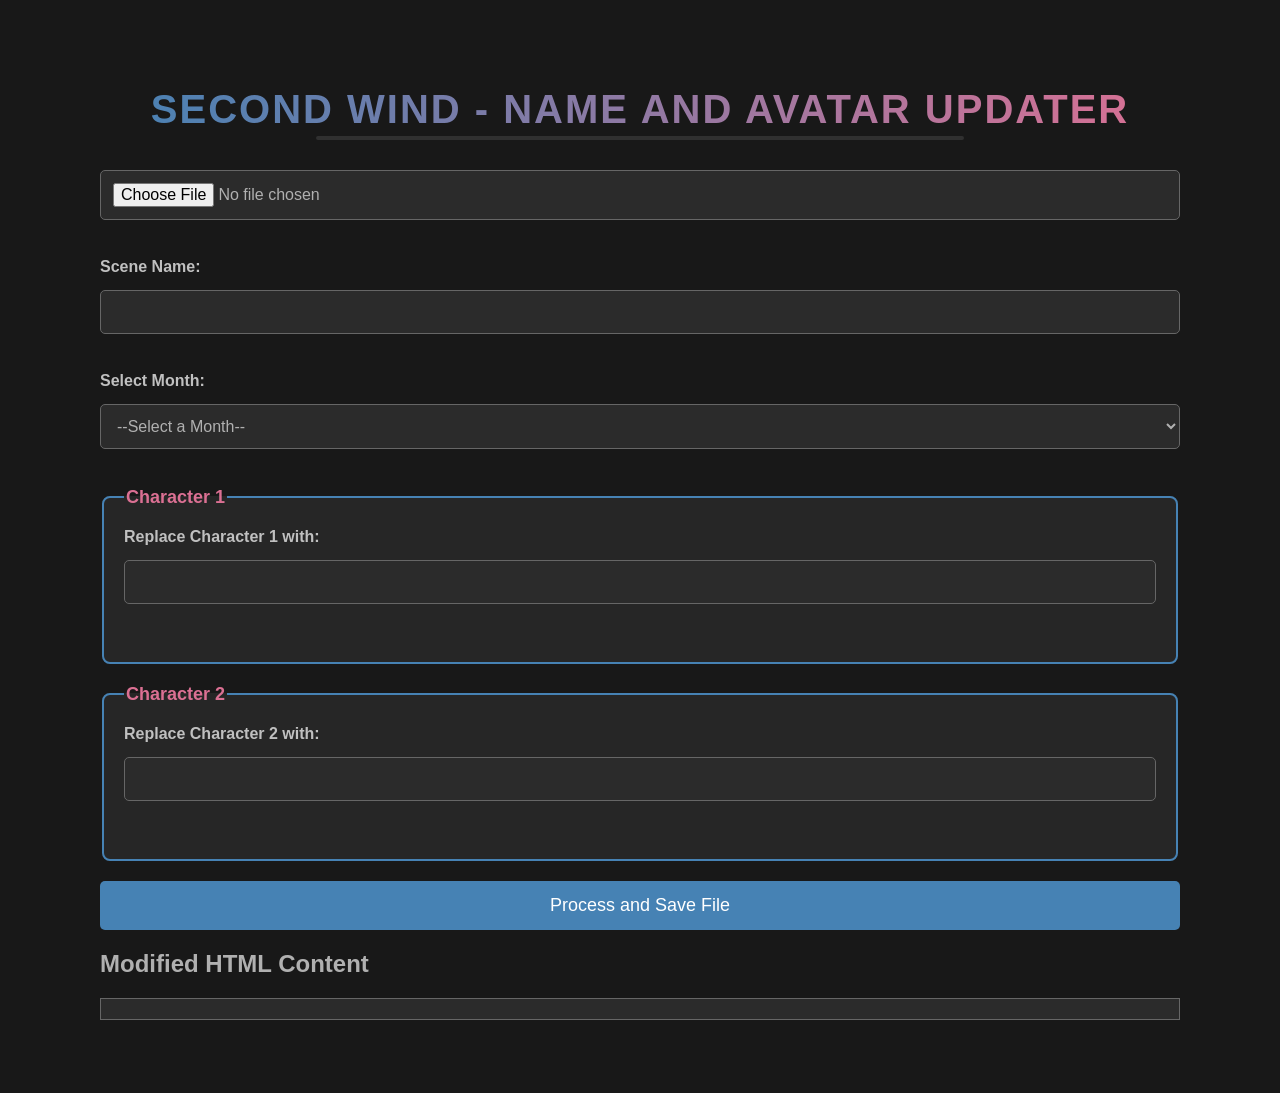
<file: index.html>
<!DOCTYPE html>
<html lang="en">
<head>
    <meta charset="UTF-8">
    <meta name="viewport" content="width=device-width, initial-scale=1.0">
    <title>HTML File Text Replacer</title>
    <link rel="stylesheet" href="style.css">
</head>
<body>
    <h1>Second Wind - Name and Avatar Updater</h1>
    <input type="file" id="fileInput" accept=".html"><br><br>
    
    <label for="sceneName">Scene Name:</label>
    <input type="text" id="sceneName"><br><br>

    <label for="months">Select Month:</label>
    <select id="months">
        <option value="">--Select a Month--</option>
        <option value="Januar">Januar</option>
        <option value="Februar">Februar</option>
        <option value="März">März</option>
        <option value="April">April</option>
        <option value="Mai">Mai</option>
        <option value="Juni">Juni</option>
        <option value="Juli">Juli</option>
        <option value="August">August</option>
        <option value="September">September</option>
        <option value="Oktober">Oktober</option>
        <option value="November">November</option>
        <option value="Dezember">Dezember</option>
    </select>
    <br><br>

    <fieldset>
        <legend>Character 1</legend>
        <label for="name1">Replace Character 1 with:</label>
        <input type="text" id="name1"><br><br>
    </fieldset>

    <fieldset>
        <legend>Character 2</legend>
        <label for="name2">Replace Character 2 with:</label>
        <input type="text" id="name2"><br><br>
    </fieldset>

    <button id="processBtn" disabled>Process and Save File</button>

    <h2>Modified HTML Content</h2>
    <pre id="output"></pre>

    <script>
        let modifiedContent = "";

        document.getElementById("fileInput").addEventListener("change", function (event) {
            const file = event.target.files[0];
            if (!file) return;

            const reader = new FileReader();
            reader.onload = function (event) {
                modifiedContent = event.target.result;
                document.getElementById("processBtn").disabled = false;
            };
            reader.readAsText(file);
        });

        document.getElementById("processBtn").addEventListener("click", function () {
            if (!modifiedContent) {
                console.error("No content loaded!");
                return;
            }

            const sceneName = document.getElementById('sceneName').value.trim();
            const name1 = document.getElementById('name1').value.trim();
            const name2 = document.getElementById('name2').value.trim();

            const parser = new DOMParser();
            const doc = parser.parseFromString(modifiedContent, "text/html");

            const imageUrls = new Set();
            const usernames = new Set();

            doc.querySelectorAll(".chatlog__message-group").forEach(message => {
                const imgTag = message.querySelector(".chatlog__avatar");
                const nameTag = message.querySelector("[data-user-id]");

                if (imgTag) imageUrls.add(imgTag.src);
                if (nameTag) usernames.add(nameTag.textContent.trim());
            });

            const imageArray = Array.from(imageUrls);
            const nameArray = Array.from(usernames);

            console.log("Original Image URLs:", imageArray);
            console.log("Original Usernames:", nameArray);

            fetch('https://raw.githubusercontent.com/SilKo-Dev/silko-dev.github.io/main/SecondWindAvatars.json')
                .then(response => response.json())
                .then(avatars => {
                    const newImageArray = [avatars[name1] || "", avatars[name2] || ""];
                    const newNameArray = [name1, name2];

                    imageArray.forEach((oldUrl, index) => {
                        if (newImageArray[index]) {
                            modifiedContent = modifiedContent.split(oldUrl).join(newImageArray[index]);
                        }
                    });

                    nameArray.forEach((oldName, index) => {
                        if (newNameArray[index]) {
                            modifiedContent = modifiedContent.split(oldName).join(newNameArray[index]);
                        }
                    });

                    console.log("Modified Content:", modifiedContent);
                    document.getElementById('output').textContent = modifiedContent;
                    saveFile(name1, name2, sceneName, modifiedContent);
                })
                .catch(error => {
                    console.error('Error loading avatars:', error);
                    alert('Failed to load avatars.');
                });
        });

        function saveFile(name1, name2, sceneName, modifiedContent) {
            if (!modifiedContent) {
                alert('No content to save. Please process a file first.');
                return;
            }

            const selectedMonth = document.getElementById('months').value;
            const blob = new Blob([modifiedContent], { type: 'text/html' });
            const url = URL.createObjectURL(blob);
            const a = document.createElement('a');

            a.href = url;
            a.download = `Second Wind - beendet ${selectedMonth} - ${sceneName}.html`;
            document.body.appendChild(a);
            a.click();
            document.body.removeChild(a);
            URL.revokeObjectURL(url);
        }
    </script>
</body>
</html>
</file>
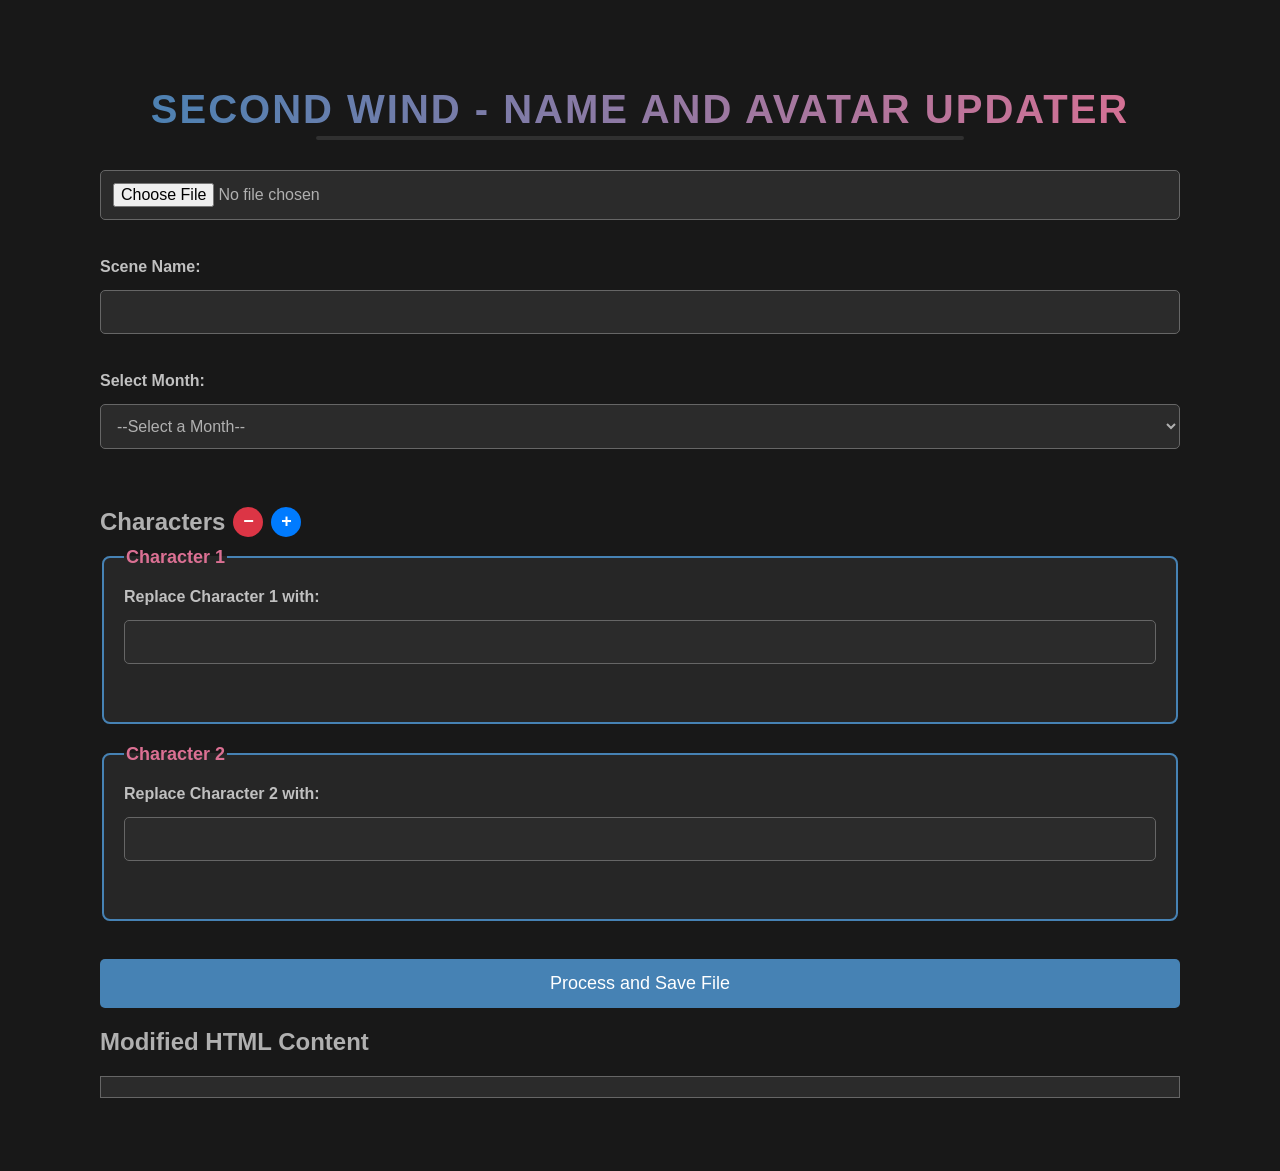
<file: v2.html>
<!DOCTYPE html>
<html lang="en">
<head>
    <meta charset="UTF-8">
    <meta name="viewport" content="width=device-width, initial-scale=1.0">
    <title>HTML File Text Replacer</title>
    <link rel="stylesheet" href="style.css">
</head>
<body>
    <h1>Second Wind - Name and Avatar Updater</h1>
    <input type="file" id="fileInput" accept=".html"><br><br>

    <label for="sceneName">Scene Name:</label>
    <input type="text" id="sceneName"><br><br>

    <label for="months">Select Month:</label>
    <select id="months">
        <option value="">--Select a Month--</option>
        <option value="Januar">Januar</option>
        <option value="Februar">Februar</option>
        <option value="März">März</option>
        <option value="April">April</option>
        <option value="Mai">Mai</option>
        <option value="Juni">Juni</option>
        <option value="Juli">Juli</option>
        <option value="August">August</option>
        <option value="September">September</option>
        <option value="Oktober">Oktober</option>
        <option value="November">November</option>
        <option value="Dezember">Dezember</option>
    </select>
    <br><br>

    <h2 class="character-label-container">
		Characters
		<button id="removeCharacter">−</button>
		<button id="addCharacter">+</button>
	</h2>
	<div id="characterContainer">
		<!-- Character fields go here -->
	</div>
    
    <br>
    <button id="processBtn" disabled>Process and Save File</button>

    <h2>Modified HTML Content</h2>
    <pre id="output"></pre>

    <script>
        const characterContainer = document.getElementById("characterContainer");
        const addCharacterBtn = document.getElementById("addCharacter");
        const removeCharacterBtn = document.getElementById("removeCharacter");

        let characterCount = 2; // Start with 2 character fields (default)
        const minCharacters = 1;
        const maxCharacters = 10;

        function createCharacterField(index) {
            const fieldset = document.createElement("fieldset");
            fieldset.setAttribute("id", `char${index}`);

            fieldset.innerHTML = `
                <legend>Character ${index}</legend>
                <label for="name${index}">Replace Character ${index} with:</label>
                <input type="text" id="name${index}" class="nameInput"><br><br>
            `;
            characterContainer.appendChild(fieldset);
        }

        function updateCharacterButtons() {
            removeCharacterBtn.disabled = characterCount <= minCharacters;
            addCharacterBtn.disabled = characterCount >= maxCharacters;
        }

        addCharacterBtn.addEventListener("click", () => {
            if (characterCount < maxCharacters) {
                characterCount++;
                createCharacterField(characterCount);
                updateCharacterButtons();
            }
        });

        removeCharacterBtn.addEventListener("click", () => {
            if (characterCount > minCharacters) {
                document.getElementById(`char${characterCount}`).remove();
                characterCount--;
                updateCharacterButtons();
            }
        });

        // Initialize with 2 character fields
        for (let i = 1; i <= characterCount; i++) {
            createCharacterField(i);
        }
        updateCharacterButtons();

        document.getElementById("fileInput").addEventListener("change", function (event) {
            const file = event.target.files[0];
            if (!file) return;

            const reader = new FileReader();
            reader.onload = function (event) {
                modifiedContent = event.target.result;
                document.getElementById("processBtn").disabled = false;
            };
            reader.readAsText(file);
        });

        document.getElementById("processBtn").addEventListener("click", function () {
            if (!modifiedContent) {
                console.error("No content loaded!");
                return;
            }

            const sceneName = document.getElementById('sceneName').value.trim();
            const nameInputs = document.querySelectorAll(".nameInput");
            const newNameArray = Array.from(nameInputs).map(input => input.value.trim());

            const parser = new DOMParser();
            const doc = parser.parseFromString(modifiedContent, "text/html");

            const imageUrls = new Set();
            const usernames = new Set();

            doc.querySelectorAll(".chatlog__message-group").forEach(message => {
                const imgTag = message.querySelector(".chatlog__avatar");
                const nameTag = message.querySelector("[data-user-id]");

                if (imgTag) imageUrls.add(imgTag.src);
                if (nameTag) usernames.add(nameTag.textContent.trim());
            });

            const imageArray = Array.from(imageUrls);
            const nameArray = Array.from(usernames);

            console.log("Original Image URLs:", imageArray);
            console.log("Original Usernames:", nameArray);

            fetch('https://raw.githubusercontent.com/SilKo-Dev/silko-dev.github.io/main/SecondWindAvatars.json')
                .then(response => response.json())
                .then(avatars => {
                    const newImageArray = newNameArray.map(name => avatars[name] || "");

                    imageArray.forEach((oldUrl, index) => {
                        if (newImageArray[index]) {
                            modifiedContent = modifiedContent.split(oldUrl).join(newImageArray[index]);
                        }
                    });

                    nameArray.forEach((oldName, index) => {
                        if (newNameArray[index]) {
                            modifiedContent = modifiedContent.split(oldName).join(newNameArray[index]);
                        }
                    });

                    console.log("Modified Content:", modifiedContent);
                    document.getElementById('output').textContent = modifiedContent;
                    saveFile(newNameArray, sceneName, modifiedContent);
                })
                .catch(error => {
                    console.error('Error loading avatars:', error);
                    alert('Failed to load avatars.');
                });
        });

        function saveFile(nameArray, sceneName, modifiedContent) {
            if (!modifiedContent) {
                alert('No content to save. Please process a file first.');
                return;
            }

            const selectedMonth = document.getElementById('months').value;
            const blob = new Blob([modifiedContent], { type: 'text/html' });
            const url = URL.createObjectURL(blob);
            const a = document.createElement('a');

            a.href = url;
            a.download = `Second Wind - beendet ${selectedMonth} - ${sceneName}.html`;
            document.body.appendChild(a);
            a.click();
            document.body.removeChild(a);
            URL.revokeObjectURL(url);
        }
    </script>
</body>
</html>
</file>
<file: style.css>
/* General body and layout styling */
body {
    font-family: Arial, sans-serif;
    background-color: #181818; /* Dark background, but not too intense */
    color: #b0b0b0; /* Soft light gray text for contrast */
    margin: 0;
    padding: 60px;
    padding-left: 80px; /* Increase padding for more space on the sides */
    padding-right: 80px; /* Increase padding for more space on the sides */
    justify-content: center;
    min-height: 100vh;
    box-sizing: border-box;
}

h1 {
    text-align: center;
    font-size: 40px; /* Increase the font size for a bold look */
    color: #fff; /* White text for contrast */
    background: linear-gradient(90deg, #4682b4, #db7093); /* Mid-tone blue and pink gradient */
    -webkit-background-clip: text; /* Clip gradient to text */
    -webkit-text-fill-color: transparent; /* Make the text transparent to show the gradient */
    font-family: 'Poppins', sans-serif; /* Use a modern, clean font */
    letter-spacing: 2px; /* Add letter spacing for a sleek feel */
    text-transform: uppercase; /* Make the text all uppercase */
    margin-bottom: 30px; /* Add more margin for spacing */
    position: relative; /* For the shadow effects */
}

h1::after {
    content: '';
    position: absolute;
    left: 50%;
    transform: translateX(-50%);
    bottom: -8px;
    width: 60%;
    height: 4px;
    background-color: rgba(255, 255, 255, 0.1); /* Soft shadow line */
    border-radius: 2px;
}

h1:hover {
    text-shadow: 0 5px 15px rgba(255, 255, 255, 0.15); /* Subtle shadow effect on hover */
    transition: text-shadow 0.3s ease-in-out;
}

/* Form container to align content */
form, .form-container {
    background-color: #232323; /* Mid-dark form background */
    padding: 20px;
    border-radius: 8px;
    box-shadow: 0 2px 10px rgba(0, 0, 0, 0.4);
    max-width: 600px;
    width: 100%;
    box-sizing: border-box;
}

/* Input and dropdown styling */
input[type="file"], input[type="text"], select {
    width: 100%;
    padding: 12px;
    margin-top: 8px;
    margin-bottom: 20px;
    font-size: 16px;
    border: 1px solid #666; /* Darker gray border */
    background-color: #2b2b2b; /* Dark input background */
    color: #b0b0b0; /* Lighter gray text */
    border-radius: 5px;
    box-sizing: border-box;
}

input::placeholder {
    color: #888; /* Softer placeholder text */
}

/* Label styling */
label {
    font-weight: bold;
    color: #c0c0c0; /* Mid-tone gray for labels */
    display: block;
    margin-bottom: 6px;
}

/* Fieldset styling */
fieldset {
    border: 2px solid #4682b4; /* Mid-tone blue */
    border-radius: 8px;
    padding: 20px;
    margin-bottom: 20px;
    background-color: #262626; /* Darker background inside fieldsets */
}

legend {
    font-size: 18px;
    font-weight: bold;
    color: #db7093; /* Mid-tone pink */
}

/* Button styling */
button {
    width: 100%;
    padding: 14px;
    background-color: #4682b4; /* Mid-tone blue from the gradient */
    color: white;
    font-size: 18px;
    border: none;
    border-radius: 5px;
    cursor: pointer;
    transition: background-color 0.3s ease;
}

button:hover {
    background-color: #db7093; /* Mid-tone pink on hover */
}

/* Output area styling */
#output {
    background-color: #2b2b2b; /* Darker output background */
    border: 1px solid #666;
    color: #b0b0b0; /* Light gray text */
    padding: 10px;
    white-space: pre-wrap;
    word-wrap: break-word;
    font-family: monospace;
    margin-top: 20px;
    max-height: 300px;
    overflow-y: auto;
}

/* Responsive design for better layout on smaller screens */
@media (min-width: 768px) {
    body {
        justify-content: center;
        padding-left: 100px; /* Further increased for larger screens */
        padding-right: 100px;
    }

    form, .form-container {
        max-width: 600px;
    }
}

/* Styling for the character section */
.character-label-container {
    display: flex;
    align-items: center;
    gap: 8px; /* Space between label and buttons */
    margin-bottom: 10px;
}

/* Circular buttons for add (+) and remove (-) */
#addCharacter, #removeCharacter {
    width: 30px;
    height: 30px;
    border-radius: 50%;
    border: none;
    font-size: 18px;
    font-weight: bold;
    display: flex;
    justify-content: center;
    align-items: center;
    background-color: #007BFF;
    color: white;
}

#removeCharacter {
    background-color: #DC3545;
}

/* Hover effect */
#addCharacter:hover {
    background-color: #0056b3;
}

#removeCharacter:hover {
    background-color: #a71d2a;
}

/* Disabled button styling */
#removeCharacter:disabled {
    background-color: #ccc;
    cursor: not-allowed;
}
</file>
